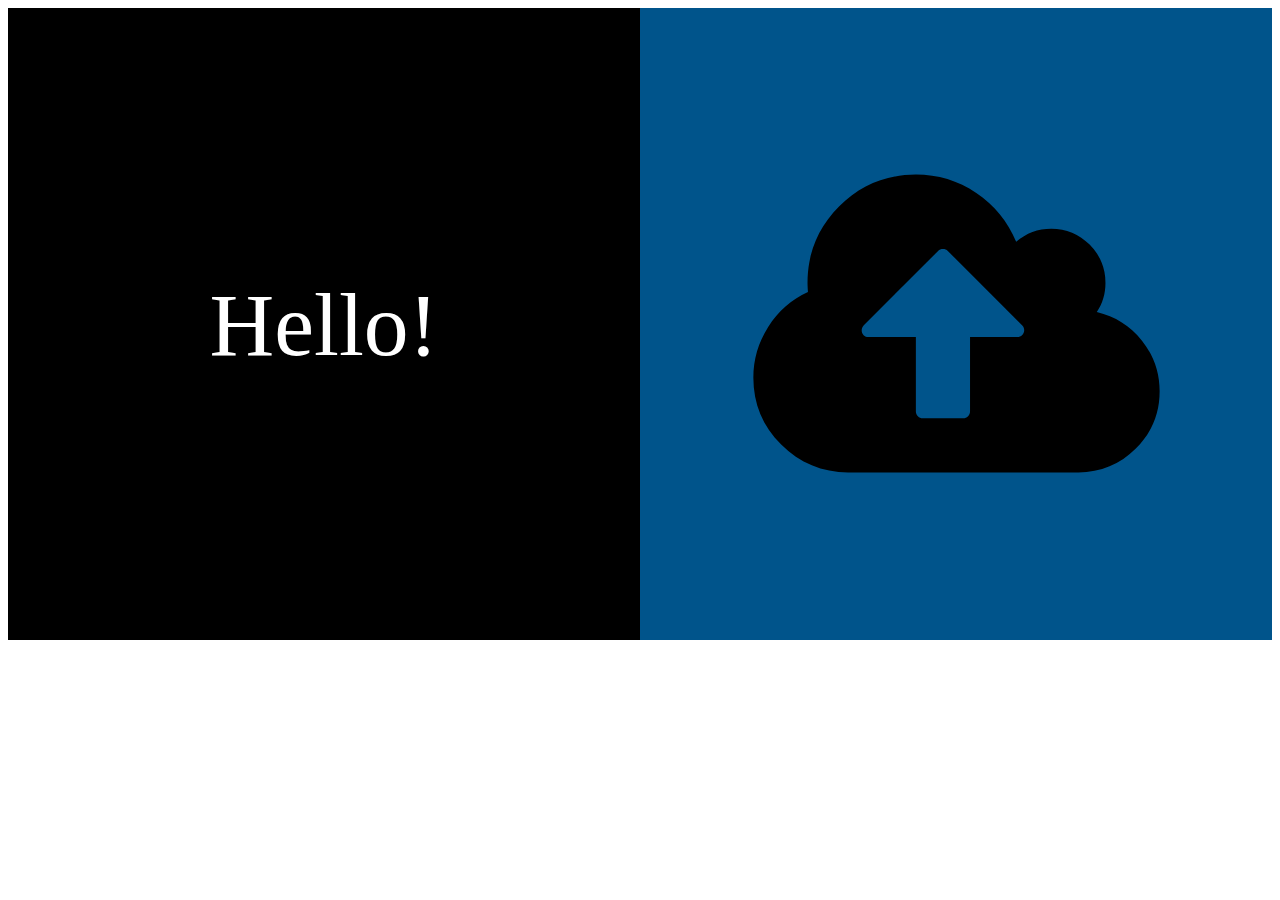
<file: example.html>
<html>
    <head>
        <script src="bBoard.js"></script>
    </head>
    <body>
        <div id="container"></div>
        <script>
            bBoard({
                height: 50,
                font: 'color: red;',
                selector: "#container",
                bgcolour: "#00548B",
                size: [2,1],
                content: [{
                    front: {
                        icon: "icon.svg",
                        bgcolour: "black",
                        font:"color: white;",
                        text: "Hello!"

                    },
                    back: {
                        text: "Test",
                        icon: "icon.svg"
                    }
                },{
                    front: {
                        icon: "icon.svg"
                    },
                    back: {
                        text: "Test",
                        img: "img.jpg"
                    }
                }]
            })
        </script>
    </body>
</html>
</file>
